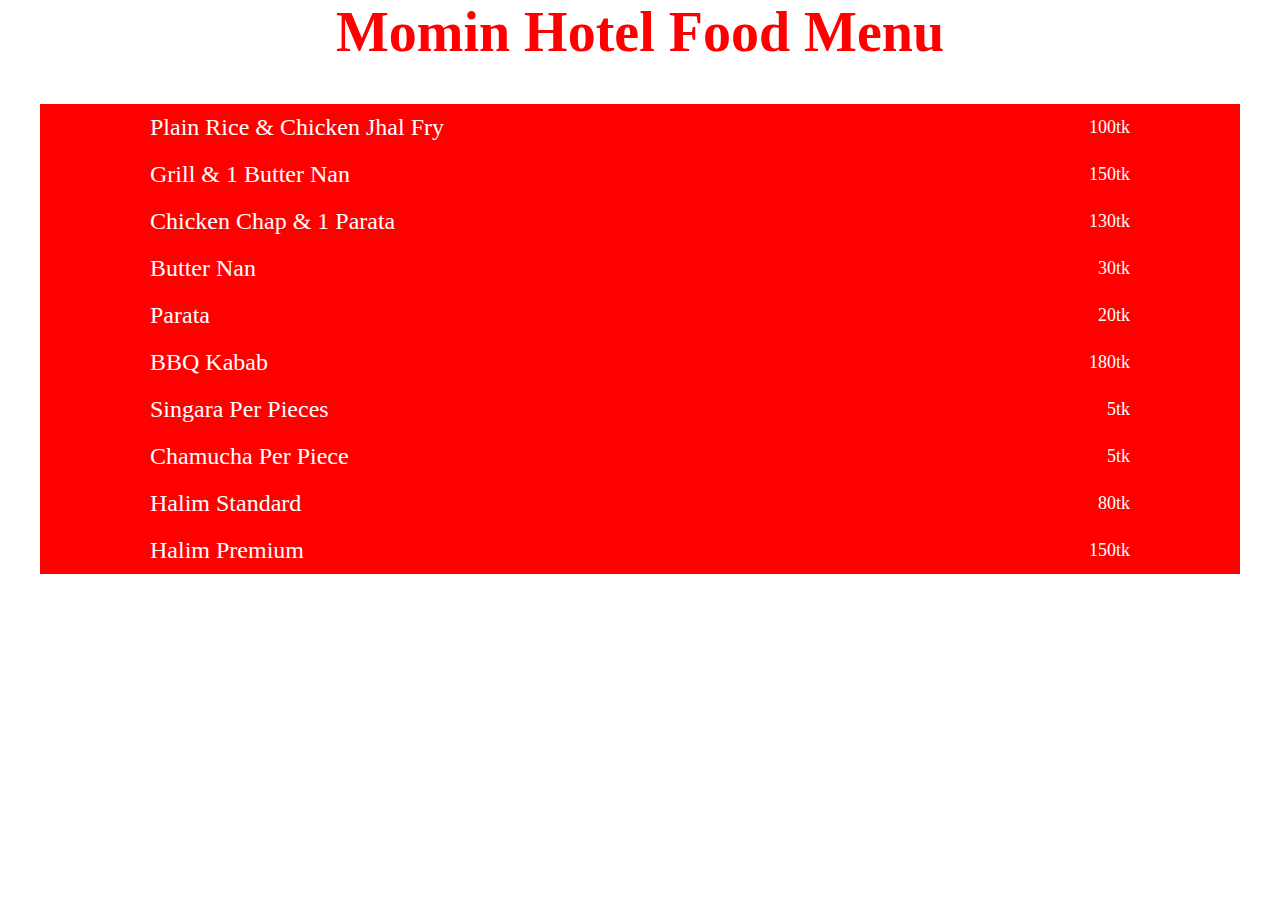
<file: index.html>
<!DOCTYPE html>
<html lang="en">
<head>
    <meta charset="UTF-8">
    <meta name="viewport" content="width=device-width, initial-scale=1.0">
    <link rel="stylesheet" href="scss/main.css">
    <title>Momin Hotel & Resturant - Food is Peace</title>
</head>
<body>
    <header>

        <div class="navbar"></div>

        <div class="slider"></div>
    </header>

    <section>
        <div class="menuContainer flex">
            <div class="heading">
                <h1>Momin Hotel Food Menu</h1>
            </div>
            <div class="menu" id="menu">
            </div>
        </div>
    </section>

    <footer>

    </footer>
    <script src="js/home.js"></script>
</body>
</html>
</file>
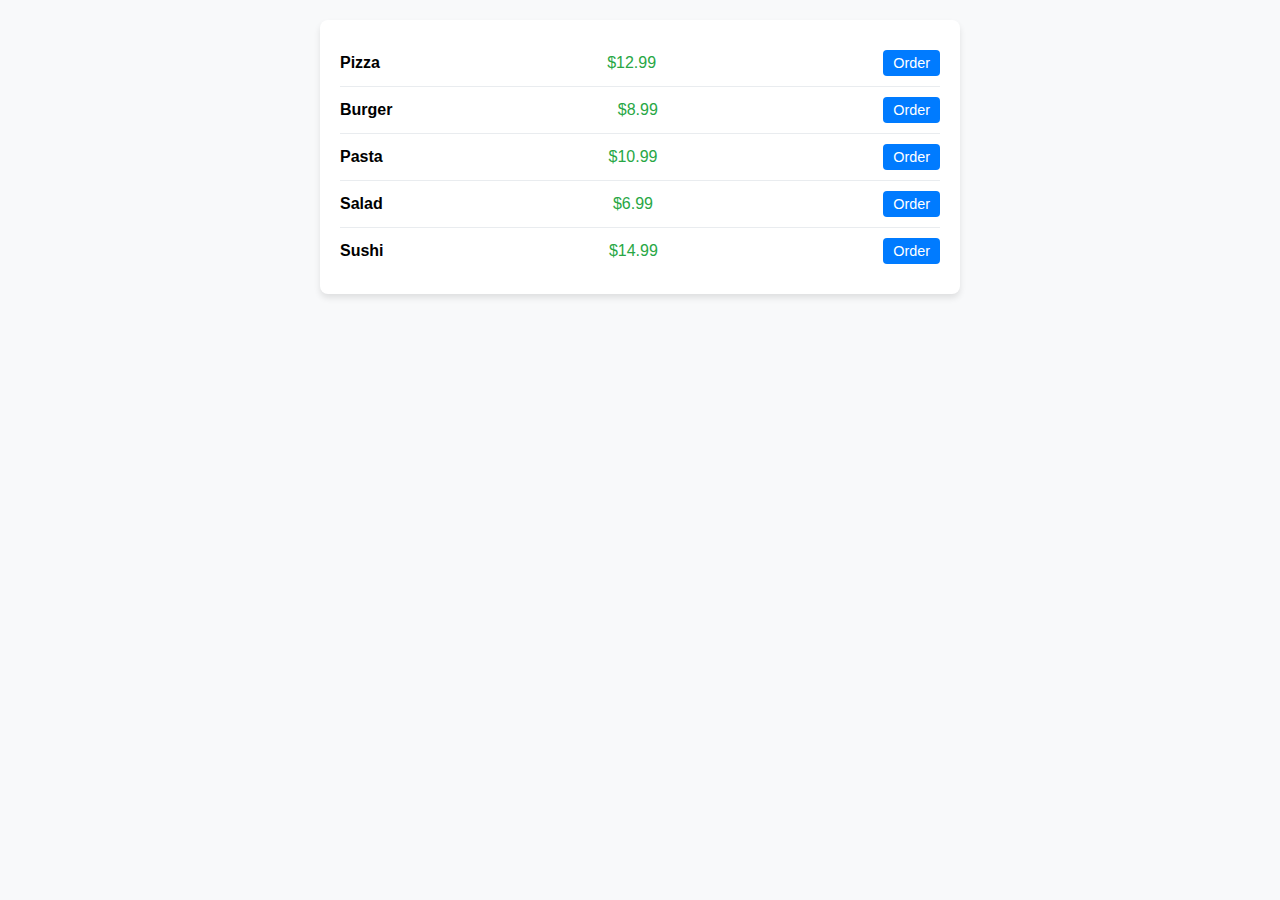
<file: index2.html>
<!DOCTYPE html>
<html lang="en">
<head>
    <meta charset="UTF-8">
    <meta name="viewport" content="width=device-width, initial-scale=1.0">
    <title>Food Menu</title>
    <style>
        body {
            font-family: Arial, sans-serif;
            background-color: #f8f9fa;
            margin: 0;
            padding: 20px;
        }
        .menu {
            max-width: 600px;
            margin: 0 auto;
            background: #ffffff;
            border-radius: 8px;
            box-shadow: 0 4px 6px rgba(0, 0, 0, 0.1);
            padding: 20px;
        }
        .menu-item {
            display: flex;
            justify-content: space-between;
            align-items: center;
            padding: 10px 0;
            border-bottom: 1px solid #e9ecef;
        }
        .menu-item:last-child {
            border-bottom: none;
        }
        .food-name {
            font-weight: bold;
        }
        .food-price {
            color: #28a745;
        }
        .order-button {
            padding: 5px 10px;
            background-color: #007bff;
            color: #ffffff;
            border: none;
            border-radius: 4px;
            cursor: pointer;
            font-size: 0.9em;
        }
        .order-button:hover {
            background-color: #0056b3;
        }
    </style>
</head>
<body>
    <div class="menu" id="menu"></div>

    <script>
        // Food menu object
        const foodMenu = [
            { name: "Pizza", price: "$12.99" },
            { name: "Burger", price: "$8.99" },
            { name: "Pasta", price: "$10.99" },
            { name: "Salad", price: "$6.99" },
            { name: "Sushi", price: "$14.99" }
        ];

        // Select menu container
        const menuContainer = document.getElementById('menu');

        // Add food items dynamically to the menu
        foodMenu.forEach(item => {
            const menuItem = document.createElement('div');
            menuItem.className = 'menu-item';

            const foodName = document.createElement('span');
            foodName.className = 'food-name';
            foodName.textContent = item.name;

            const foodPrice = document.createElement('span');
            foodPrice.className = 'food-price';
            foodPrice.textContent = item.price;

            const orderButton = document.createElement('button');
            orderButton.className = 'order-button';
            orderButton.textContent = 'Order';
            orderButton.onclick = () => alert(`You ordered: ${item.name}`);

            menuItem.appendChild(foodName);
            menuItem.appendChild(foodPrice);
            menuItem.appendChild(orderButton);
            menuContainer.appendChild(menuItem);
        });
    </script>
</body>
</html>
</file>
<file: scss/main.css>
* {
  margin: 0;
  padding: 0;
  box-sizing: border-box;
}

.heading {
  display: flex;
  align-items: center;
  justify-content: center;
}
.heading h1 {
  font-size: 3.5em;
  color: red;
}

.menu {
  padding: 40px;
  height: 50vh;
  flex-direction: column;
}
.menu .menuItem {
  padding: 10px 0;
  background-color: red;
  display: flex;
  align-items: center;
  justify-content: space-between;
}
.menu .foodName {
  margin: 0 110px;
  font-size: 24px;
  color: rgb(255, 255, 255);
}
.menu .foodPrice {
  margin: 0 110px;
  font-size: 18px;
  color: rgb(255, 255, 255);
}/*# sourceMappingURL=main.css.map */
</file>
